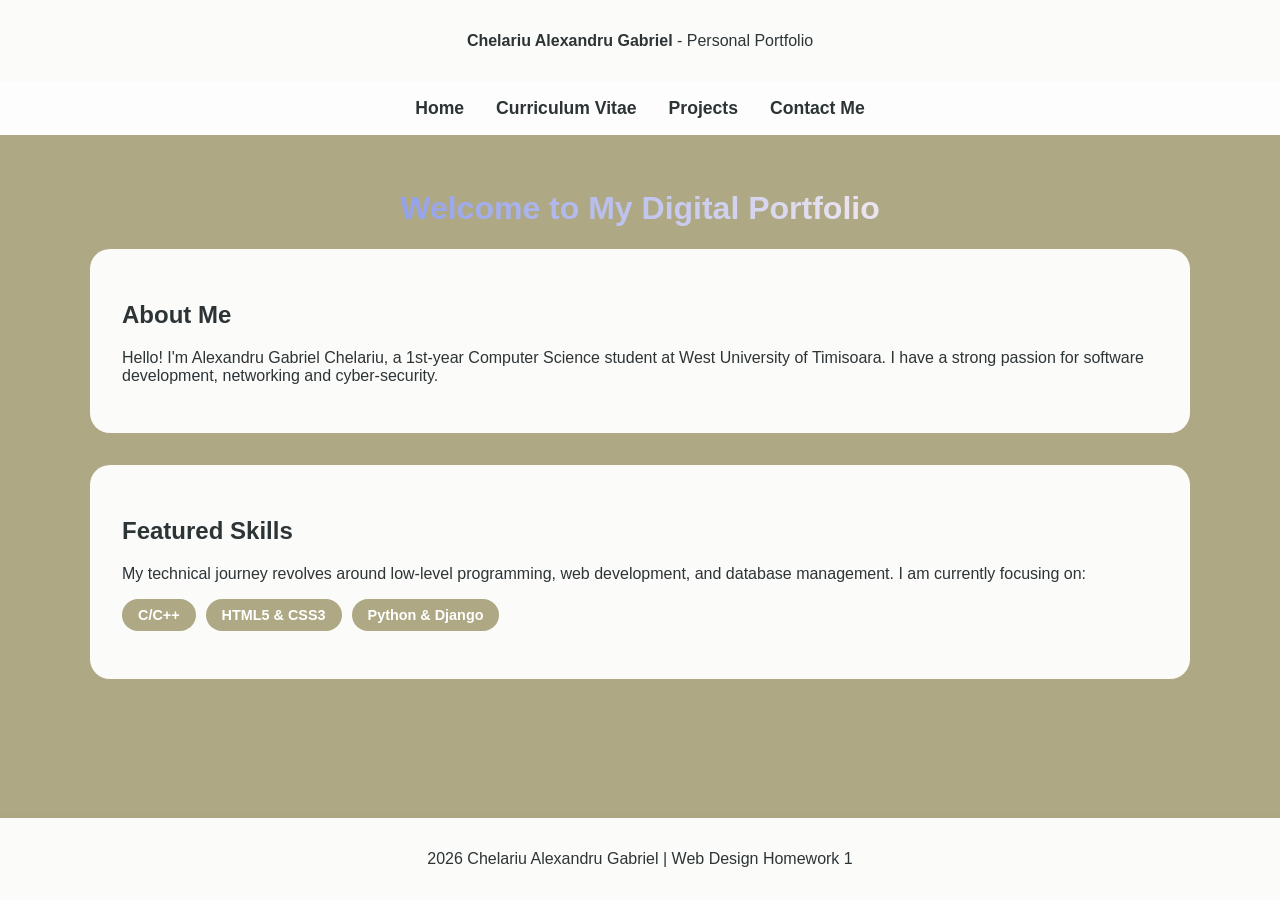
<file: index.html>
<!DOCTYPE html>
<html lang="en">

<head>
    <meta charset="UTF-8">
    <meta name="viewport" content="width=device-width, initial-scale=1.0">
    <title>Personal Brand + CV | Chelariu Alexandru Gabriel</title>
    <link rel="stylesheet" href="style.css">
</head>

<body>
    
    <a href="#main-content" class="skip-link">Skip to main content</a>
    <header>
        <p> <strong>Chelariu Alexandru Gabriel</strong> - Personal Portfolio</p>
    </header>
    
    <nav aria-label="Main navigation">
        <ul>
            <li><a href="index.html">Home</a></li>
            <li><a href="cv.html">Curriculum Vitae</a></li>
            <li><a href="projects.html">Projects</a></li>
            <li><a href="contact.html">Contact Me</a></li>
        </ul>
    </nav>

    <main id="main-content" class="container">
        <h1 style = "text-align: center; display: block;" class = "gradient-text">Welcome to My Digital Portfolio</h1>

        <section class="panel">
            <h2>About Me</h2>
            <p>Hello! I'm Alexandru Gabriel Chelariu, a 1st-year Computer Science student at West University of Timisoara. I have a strong
                passion for software development, networking and cyber-security.</p>
        </section>

        <section class="panel">
            <h2>Featured Skills</h2>
            <p>My technical journey revolves around low-level programming, web development, and database management. I
                am currently focusing on:</p>
            <div class="skills-list">
                <span class="skill-tag">C/C++</span>
                <span class="skill-tag">HTML5 & CSS3</span>
                <span class="skill-tag">Python & Django</span>
            </div>
        </section>
    </main>

    <footer>
        <p>2026 Chelariu Alexandru Gabriel | Web Design Homework 1</p>
    </footer>
</body>

</html>
</file>
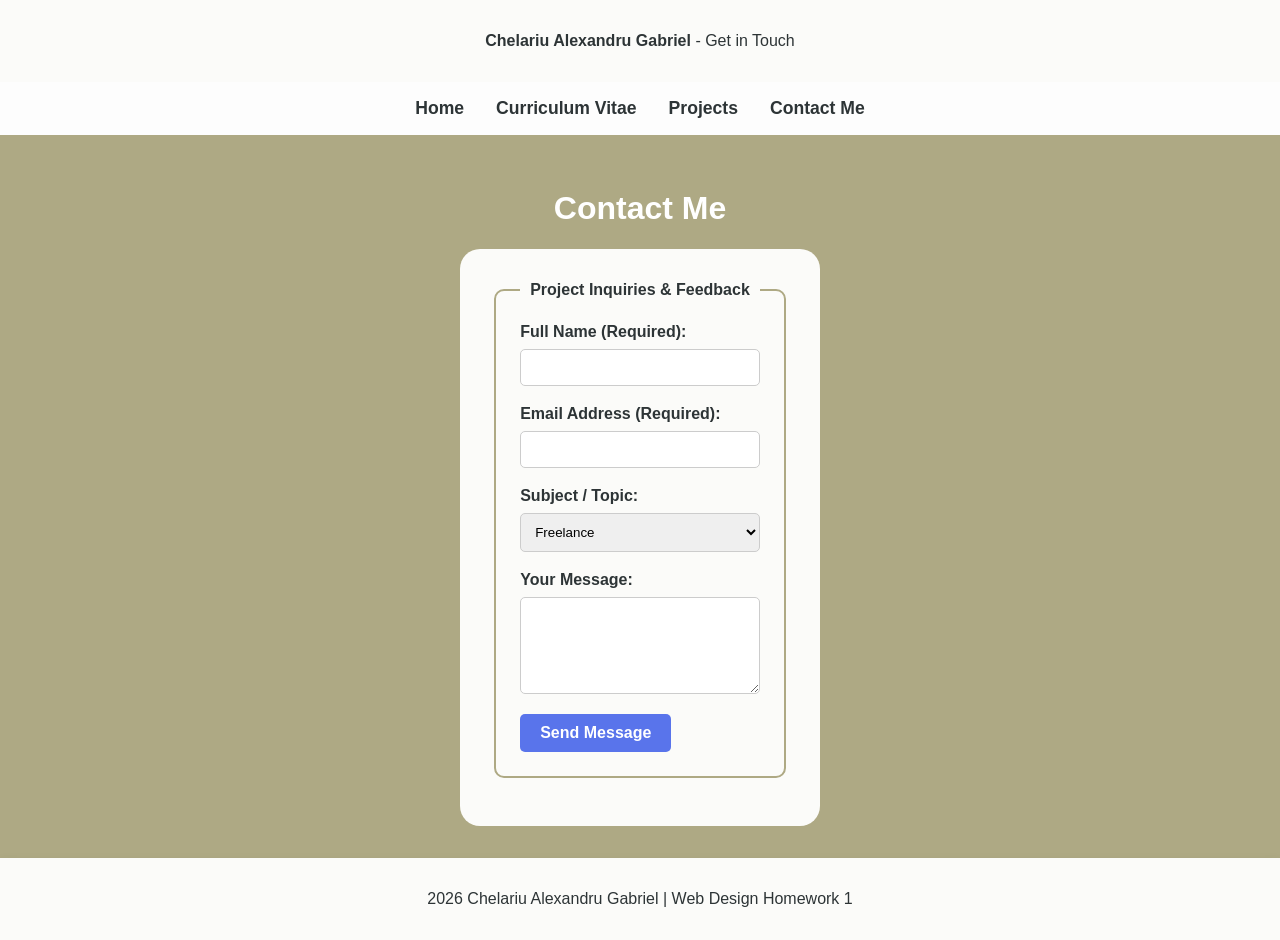
<file: contact.html>
<!DOCTYPE html>
<html lang="en">

<head>
    <meta charset="UTF-8">
    <meta name="viewport" content="width=device-width, initial-scale=1.0">
    <title>Contact | Chelariu Alexandru Gabriel</title>
    <link rel="stylesheet" href="style.css">
</head>

<body>
    <a href="#main-content" class="skip-link">Skip to main content</a>

    <header>
        <p><strong>Chelariu Alexandru Gabriel</strong> - Get in Touch</p>
    </header>

    <nav aria-label="Main navigation">
        <ul>
            <li><a href="index.html">Home</a></li>
            <li><a href="cv.html">Curriculum Vitae</a></li>
            <li><a href="projects.html">Projects</a></li>
            <li><a href="contact.html">Contact Me</a></li>
        </ul>
    </nav>

    <main id="main-content" class="container">
        <h1 id = "contact_h1_main">Contact Me</h1>

        <section id = "contact_panel_main" class="panel">
            <form action="#" method="POST">
                <fieldset>
                    <legend>Project Inquiries & Feedback</legend>

                    <div class="form-group">
                        <label for="fullName">Full Name (Required):</label>
                        <input type="text" id="fullName" name="fullName" required aria-required="true">
                    </div>

                    <div class="form-group">
                        <label for="email">Email Address (Required):</label>
                        <input type="email" name="email" required aria-required="true">
                    </div>

                    <div class="form-group">
                        <label for="subject">Subject / Topic:</label>
                        <select id="subject" name="subject">
                            <option value="freelance">Freelance</option>
                            <option value="feedback">Feedback</option>
                            <option value="networking">Networking / Connect</option>
                            <option value="other">Other</option>
                        </select>
                    </div>

                    <div class="form-group">
                        <label for="message">Your Message:</label>
                        <textarea id="message" name="message" rows="5" required aria-required="true"></textarea>
                    </div>

                    <button type="submit">Send Message</button>
                </fieldset>
            </form>
        </section>
    </main>

    <footer>
        <p>2026 Chelariu Alexandru Gabriel | Web Design Homework 1</p>
    </footer>
</body>

</html>
</file>
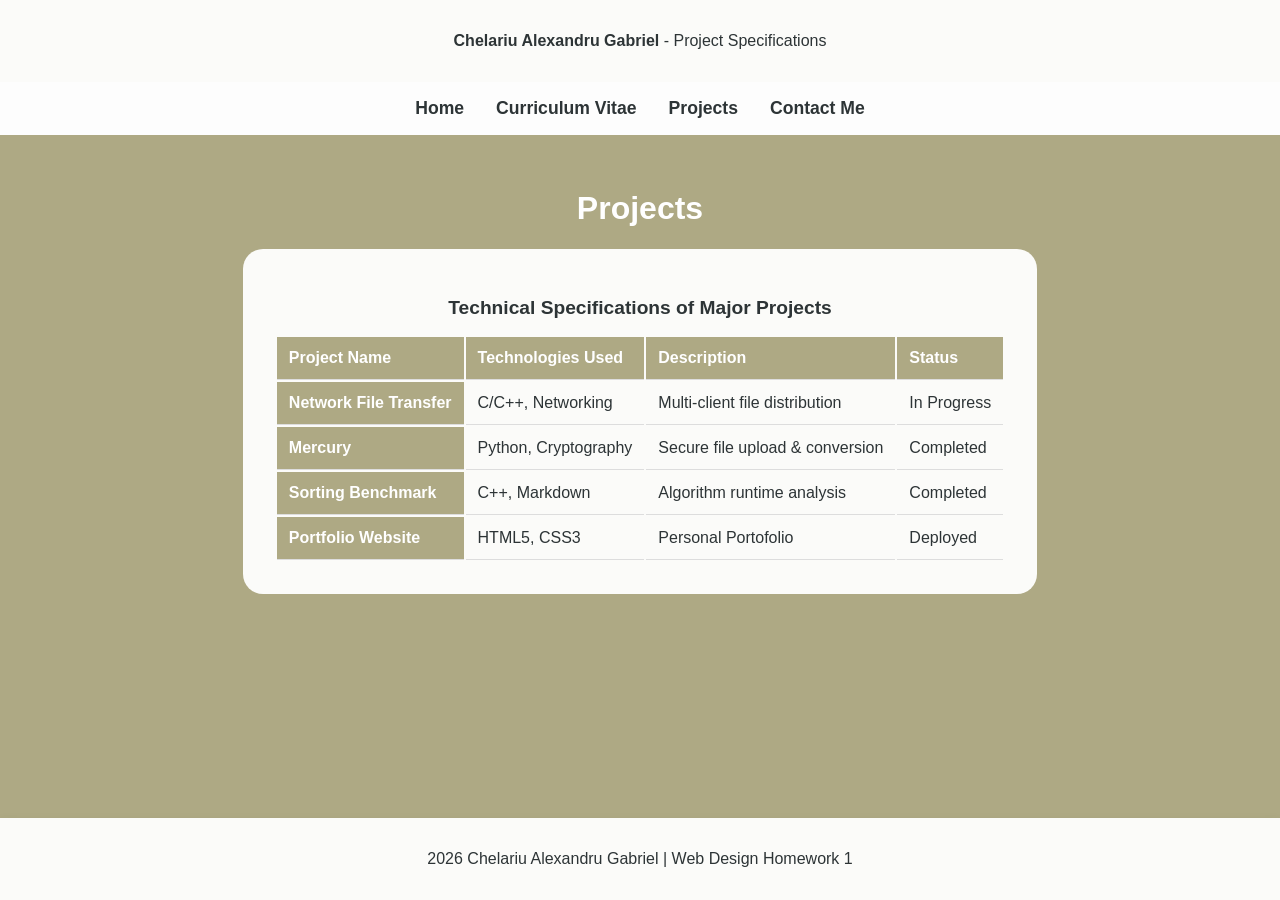
<file: projects.html>
<!DOCTYPE html>
<html lang="en">

<head>
    <meta charset="UTF-8">
    <meta name="viewport" content="width=device-width, initial-scale=1.0">
    <title>Project Data | Chelariu Alexandru Gabriel</title>
    <link rel="stylesheet" href="style.css">
</head>

<body>
    <a href="#main-content" class="skip-link">Skip to main content</a>

    <header>
        <p><strong>Chelariu Alexandru Gabriel</strong> - Project Specifications</p>
    </header>

    <nav aria-label="Main navigation">
        <ul>
            <li><a href="index.html">Home</a></li>
            <li><a href="cv.html">Curriculum Vitae</a></li>
            <li><a href="projects.html">Projects</a></li>
            <li><a href="contact.html">Contact Me</a></li>
        </ul>
    </nav>

    <main id="main-content" class="container">
        <h1 id = "projects_title_main">Projects</h1>

        <section class="panel">
            <table>
                <caption>Technical Specifications of Major Projects</caption>
                <thead>
                    <tr>
                        <th scope="col">Project Name</th>
                        <th scope="col">Technologies Used</th>
                        <th scope="col">Description</th>
                        <th scope="col">Status</th>
                    </tr>
                </thead>
                <tbody>
                    <tr>
                        <th scope="row">Network File Transfer</th>
                        <td>C/C++, Networking</td>
                        <td>Multi-client file distribution</td>
                        <td>In Progress</td>
                    </tr>
                    <tr>
                        <th scope="row">Mercury</th>
                        <td>Python, Cryptography</td>
                        <td>Secure file upload & conversion</td>
                        <td>Completed</td>
                    </tr>
                    <tr>
                        <th scope="row">Sorting Benchmark</th>
                        <td>C++, Markdown</td>
                        <td>Algorithm runtime analysis</td>
                        <td>Completed</td>
                    </tr>
                    <tr>
                        <th scope="row">Portfolio Website</th>
                        <td>HTML5, CSS3</td>
                        <td>Personal Portofolio</td>
                        <td>Deployed</td>
                    </tr>
                </tbody>
            </table>
        </section>
    </main>

    <footer>
        <p>2026 Chelariu Alexandru Gabriel | Web Design Homework 1</p>
    </footer>
</body>

</html>
</file>
<file: style.css>
body {
    background: #aea984;
    font-family: Tahoma, sans-serif;
    margin: 0;
    padding: 0;
    color: #2d3436;
    display: flex;
    flex-direction: column;
    min-height: 100vh;
}

.skip-link {
    position: fixed;
    top: -40px;
    left: 0;
    background: #5974eb;
    color: white;
    padding: 8px;
    z-index: 100;
    transition: top 0.2s;
    text-decoration: none;
    font-weight: bold;
}

.skip-link:focus {
    top: 0;
}

header,
footer {
    background: rgba(255, 255, 255, 0.95);
    text-align: center;
    padding: 1rem;
    box-shadow: 0 2px 10px rgba(0, 0, 0, 0.05);
}

nav {
    background: #fdfdfd;
    padding: 1rem;
    border-bottom: 2px solid #aea984;
}

nav ul {
    list-style: none;
    padding: 0;
    margin: 0;
    display: flex;
    justify-content: center;
    gap: 2rem;
}

nav a {
    text-decoration: none;
    color: #2d3436;
    font-weight: bold;
    font-size: 1.1rem;
}

nav a:hover {
    color: #5974eb;
    transition: 0.3s ease-in-out;
}

.container {
    max-width: 1100px;
    margin: 2rem auto;
    padding: 0 1rem;
    flex: 1;
}

#contact_h1_main {
    text-align: center;
    color: white;
}

.panel {
    background: rgba(255, 255, 255, 0.95);
    padding: 2rem;
    border-radius: 20px;
    margin-bottom: 2rem;
}

#contact_panel_main {
    max-width: 600px;
    margin: 0 auto;
}

.gradient-text {
    display: inline-block;
    font-weight: bold;
    background: linear-gradient(to right, #5974eb 0%, #eae4ef 70%);
    -webkit-background-clip: text;
    background-clip: text;
    color: transparent;
    text-decoration: none;
}

.cv-container {
    display: grid;
    gap: 2rem;
}

.sidebar {
    text-align: center;
    display: flex;
    flex-direction: column;
    align-items: center;
}

#profile-image {
    width: 120px;
    height: 120px;
    border-radius: 50%;
    object-fit: cover;
    border: 1px solid #2d3436;
}

.skills-list {
    display: flex;
    flex-wrap: wrap;
    gap: 10px;
    margin-bottom: 1rem;
}

.skill-tag {
    background: #aea984;
    color: white;
    padding: 0.5rem 1rem;
    border-radius: 20px;
    font-size: 0.9rem;
    font-weight: bold;
}

.projects-grid {
    display: grid;
    grid-template-columns: repeat(auto-fit, minmax(220px, 1fr));
    gap: 1.5rem;
}

.project-card {
    background: #fdfdfd;
    padding: 1.5rem;
    border-radius: 15px;
    border: 1px solid #e0e0e0;
}

.h2-title-cv {
    border-bottom: 2px solid #aea984;
    padding-bottom: 0.5rem;
}

.title-project-cv {
    margin: 0 0 0.5rem 0;
    font-size: 1.2rem;
}

.description-cv-paragraph {
    margin: 0;
    font-size: 0.9rem;
    color: #555;
}

#projects_title_main{
    text-align: center;
    color: white;
}

table {
    width: 100%;
    margin-top: 1rem;
}

caption {
    font-size: 1.2rem;
    font-weight: bold;
    margin-bottom: 1rem;
    color: #2d3436;
}

th,
td {
    padding: 12px;
    text-align: left;
    border-bottom: 1px solid #ddd;
}

th {
    background-color: #aea984;
    color: white;
}

tr:hover {
    background-color: #f1f1f1;
}

fieldset {
    border: 2px solid #aea984;
    border-radius: 10px;
    padding: 1.5rem;
    margin-bottom: 1rem;
}

legend {
    font-weight: bold;
    color: #2d3436;
    padding: 0 10px;
}

.form-group {
    margin-bottom: 1.2rem;
    display: flex;
    flex-direction: column;
}

label {
    margin-bottom: 0.5rem;
    font-weight: bold;
}

input[type="text"],
input[type="email"],
select,
textarea {
    padding: 10px;
    border: 1px solid #ccc;
    border-radius: 5px;
    font-family: inherit;
}

button[type="submit"] {
    background: #5974eb;
    color: white;
    border: none;
    padding: 10px 20px;
    border-radius: 5px;
    font-size: 1rem;
    font-weight: bold;
}

button[type="submit"]:hover {
    background: #3b50a8;
}
</file>
